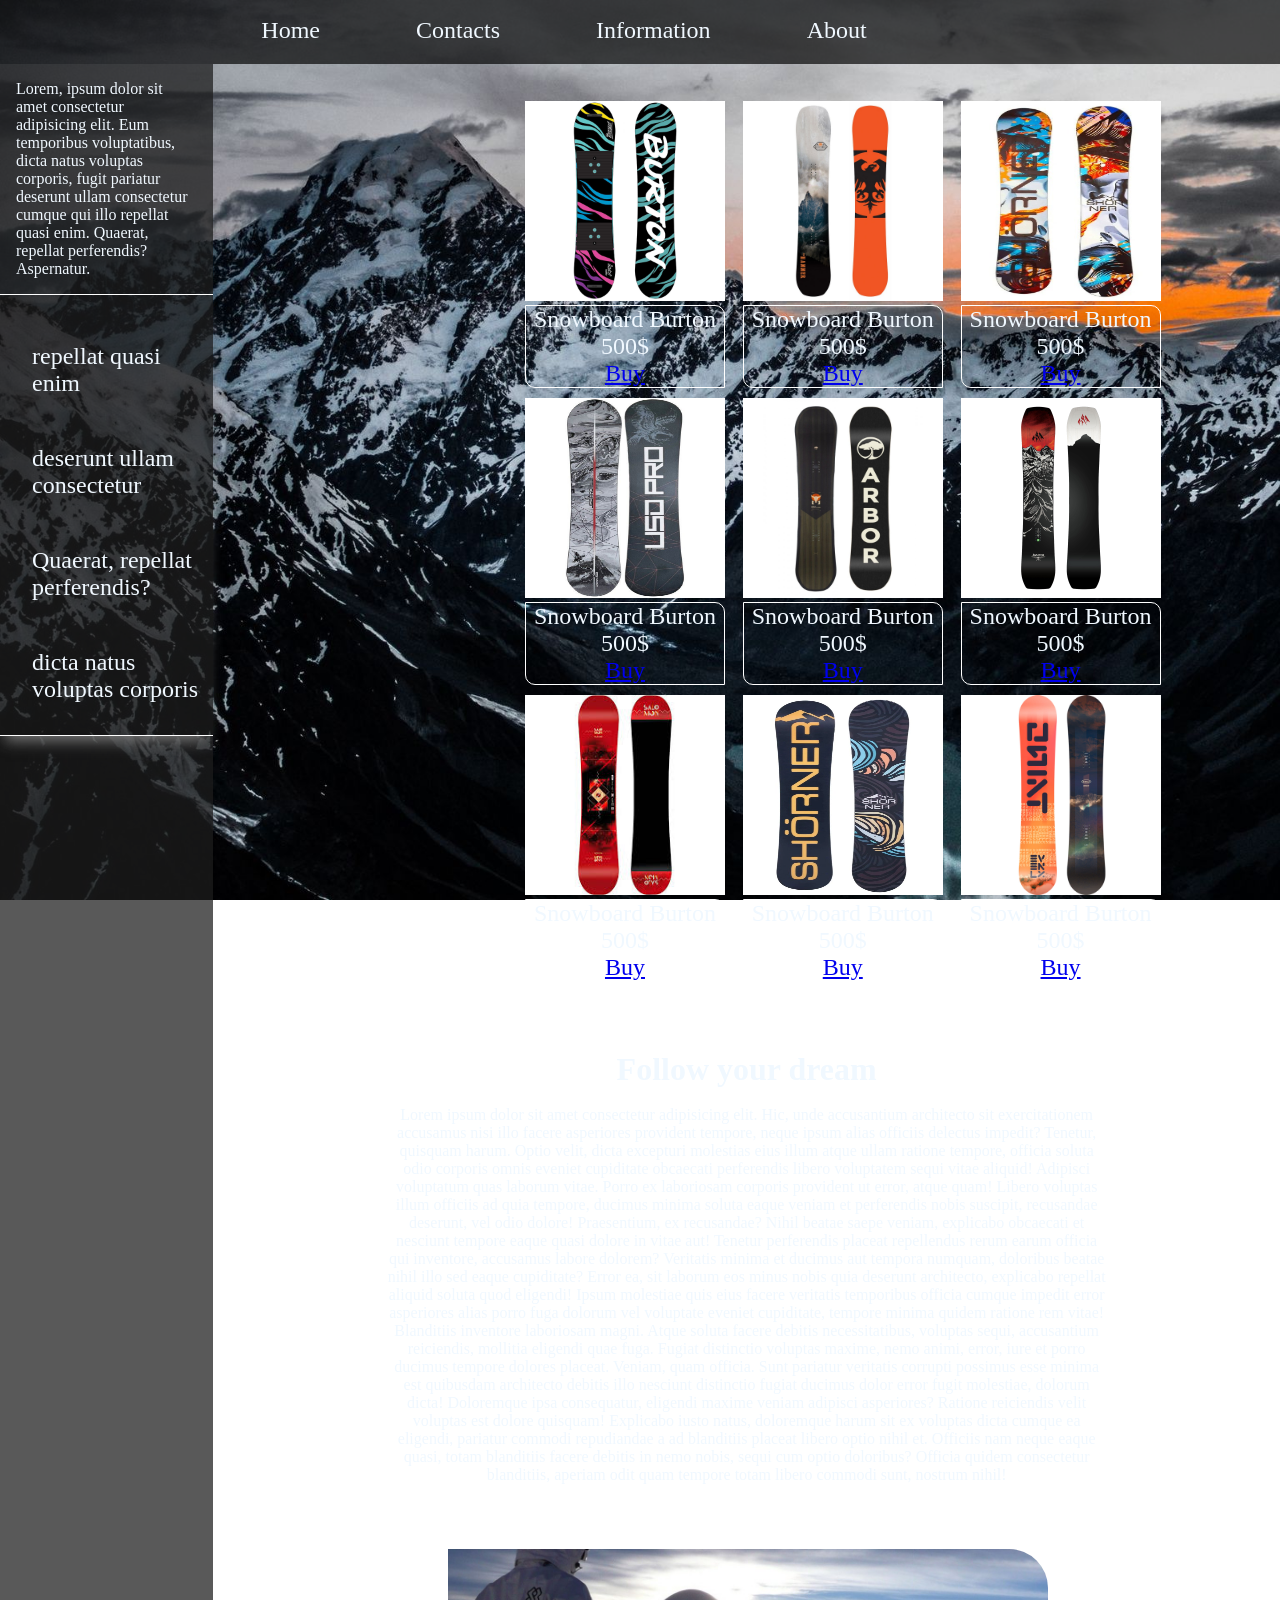
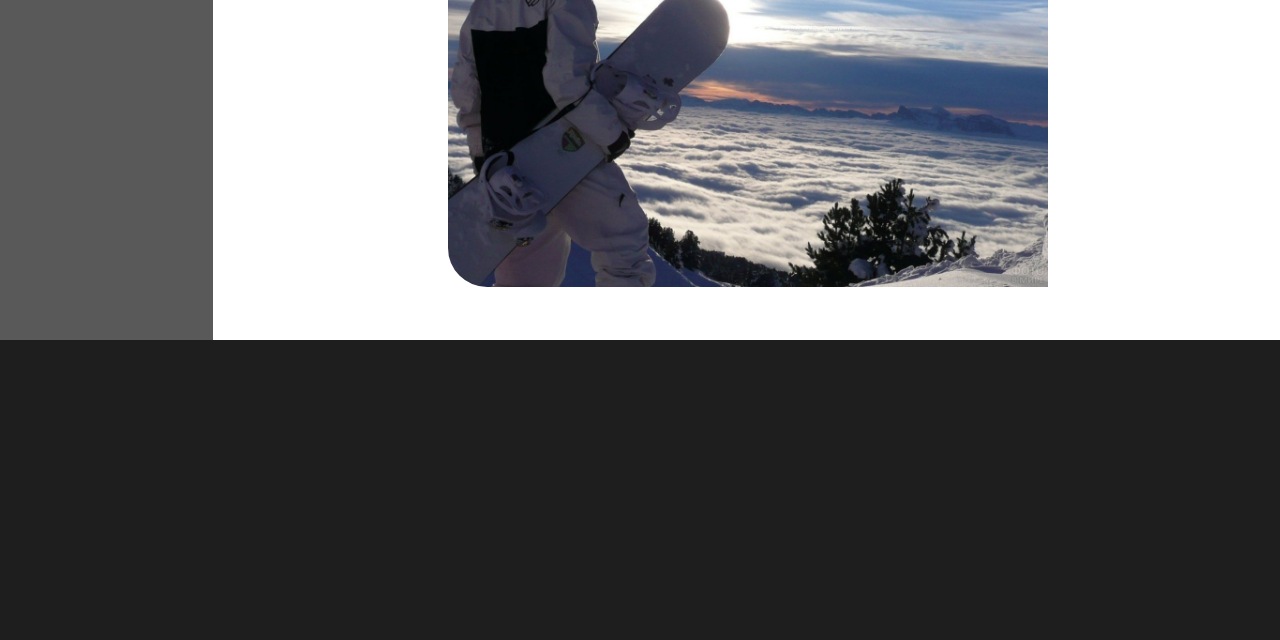
<file: landing page/index.html>
<!DOCTYPE html>
<html lang="en">

<head>
    <meta charset="UTF-8">
    <meta http-equiv="X-UA-Compatible" content="IE=edge">
    <meta name="viewport" content="width=device-width, initial-scale=1.0">
    <link rel="stylesheet" href="../landing page/styles/style.css">
    <link rel="stylesheet" href="../landing page/styles/style_left_bar.css">
    <link rel="stylesheet" href="../landing page/styles/nav-bar.css">
    <title>Document</title>
</head>

<body>

    <div class="nav-bar">
        <div class="nav-list">
            <a class="home" href="#">Home</a>
            <a href="#">Contacts</a>
            <a href="#">Information</a>
            <a href="#">About</a>   
        </div>
       <div class="drop"> 
        <a class="home" href="#">Page</a>
        <a href="#">Contacts</a>
        <a href="#">Information</a>
        <a href="#">About</a>
    </div>
        
      

    </div>
    <div class="main-container">


        <div class="left-bar">
            <p>Lorem, ipsum dolor sit amet consectetur adipisicing elit.
                Eum temporibus voluptatibus, dicta natus voluptas corporis, fugit pariatur
                deserunt ullam consectetur
                cumque qui illo repellat quasi enim. Quaerat, repellat perferendis? Aspernatur.</p>
            <div class="info-left-bar">
                <ul>
                    <li class="list">repellat quasi enim</li>
                    <li class="list">deserunt ullam consectetur </li>
                    <li class="list">Quaerat, repellat perferendis?</li>
                    <li class="list">dicta natus voluptas corporis</li>
                </ul>
            </div>


        </div>
        <div class="inner-container">
        
            <div class="container">
                <div class="card">
                    <img src="../landing page/images/bords/181dc65eab731bc7d8aace21afc65b5e.jpg" />
                    <div class="card-info">
                        <p> Snowboard Burton</p>
                        <p>500$</p>
                        <a href="#">Buy</a>


                    </div>
                </div>
                <div class="card">
                    <img src="../landing page/images/bords/2805620668457aee5518f16487d58539.jpg" />
                    <div class="card-info">
                        <p> Snowboard Burton</p>
                        <p>500$</p>
                        <a href="#">Buy</a>


                    </div>
                </div>
                <div class="card">
                    <img src="../landing page/images/bords/61g7djynd0pxby4lard2joucw4hs6le8.jpg">
                    <div class="card-info">
                        <p> Snowboard Burton</p>
                        <p>500$</p>
                        <a href="#">Buy</a>


                    </div>
                </div>
                <div class="card">
                    <img src="../landing page/images/bords/6479230111.jpg" />
                    <div class="card-info">
                        <p> Snowboard Burton</p>
                        <p>500$</p>
                        <a href="#">Buy</a>


                    </div>
                </div>
                <div class="card">
                    <img src="../landing page/images/bords/Arbor-2022-Foundation-1000x1200.jpg" />
                    <div class="card-info">
                        <p> Snowboard Burton</p>
                        <p>500$</p>
                        <a href="#">Buy</a>


                    </div>
                </div>
                <div class="card">
                    <img src="../landing page/images/bords/c1ef1b1c0a59881adbe6d897e9af8e7f.jpg" />
                    <div class="card-info">
                        <p> Snowboard Burton</p>
                        <p>500$</p>
                        <a href="#">Buy</a>


                    </div>
                </div>
                <div class="card">
                    <img src="../landing page/images/bords/images.jpg" />
                    <div class="card-info">
                        <p> Snowboard Burton</p>
                        <p>500$</p>
                        <a href="#">Buy</a>


                    </div>
                </div>
                <div class="card">
                    <img src="../landing page/images/bords/yyi48ip8axywd3rla53e3nftq1rkj0ws.jpg" />
                    <div class="card-info">
                        <p> Snowboard Burton</p>
                        <p>500$</p>
                        <a href="#">Buy</a>


                    </div>
                </div>
                <div class="card">
                    <img src="../landing page/images/bords/Сноуборд-JOINT-EVENLY-SNB-21-22.jpg" />
                    <div class="card-info">
                        <p> Snowboard Burton</p>
                        <p>500$</p>
                        <a href="#">Buy</a>


                    </div>
                </div>

            </div>
            <div class="text">
                <h1> Follow your dream</h1>
                <br>
                <p>Lorem ipsum dolor sit amet consectetur adipisicing elit. Hic, unde accusantium architecto sit
                    exercitationem accusamus nisi illo facere asperiores provident tempore, neque ipsum alias officiis
                    delectus impedit? Tenetur, quisquam harum.
                    Optio velit, dicta excepturi molestias eius illum atque ullam ratione tempore, officia soluta odio
                    corporis omnis eveniet cupiditate obcaecati perferendis libero voluptatem sequi vitae aliquid!
                    Adipisci voluptatum quas laborum vitae.
                    Porro ex laboriosam corporis provident ut error, atque quam! Libero voluptas illum officiis ad quia
                    tempore, ducimus minima soluta eaque veniam et perferendis nobis suscipit, recusandae deserunt, vel
                    odio dolore!
                    Praesentium, ex recusandae? Nihil beatae saepe veniam, explicabo obcaecati et nesciunt tempore eaque
                    quasi dolore in vitae aut! Tenetur perferendis placeat repellendus rerum earum officia qui
                    inventore, accusamus labore dolorem?
                    Veritatis minima et ducimus aut tempora numquam, doloribus beatae nihil illo sed eaque cupiditate?
                    Error ea, sit laborum eos minus nobis quia deserunt architecto, explicabo repellat aliquid soluta
                    quod eligendi!
                    Ipsum molestiae quis eius facere veritatis temporibus officia cumque impedit error asperiores alias
                    porro fuga dolorum vel voluptate eveniet cupiditate, tempore minima quidem ratione rem vitae!
                    Blanditiis inventore laboriosam magni.
                    Atque soluta facere debitis necessitatibus, voluptas sequi, accusantium reiciendis, mollitia
                    eligendi quae fuga. Fugiat distinctio voluptas maxime, nemo animi, error, iure et porro ducimus
                    tempore dolores placeat. Veniam, quam officia.
                    Sunt pariatur veritatis corrupti possimus esse minima est quibusdam architecto debitis illo nesciunt
                    distinctio fugiat ducimus dolor error fugit molestiae, dolorum dicta! Doloremque ipsa consequatur,
                    eligendi maxime veniam adipisci asperiores?
                    Ratione reiciendis velit voluptas est dolore quisquam! Explicabo iusto natus, doloremque harum sit
                    ex voluptas dicta cumque ea eligendi, pariatur commodi repudiandae a ad blanditiis placeat libero
                    optio nihil et.
                    Officiis nam neque eaque quasi, totam blanditiis facere debitis in nemo nobis, sequi cum optio
                    doloribus? Officia quidem consectetur blanditiis, aperiam odit quam tempore totam libero commodi
                    sunt, nostrum nihil!</p>
            </div>
            <div class="snow">
                <img src="../landing page/images/snoubordist-smotrit-na-oblaka.jpg">
            </div>
        </div>
       

    </div>
    <div class="footer"></div>
<script src="index.js"></script>
</body>

</html>
</file>
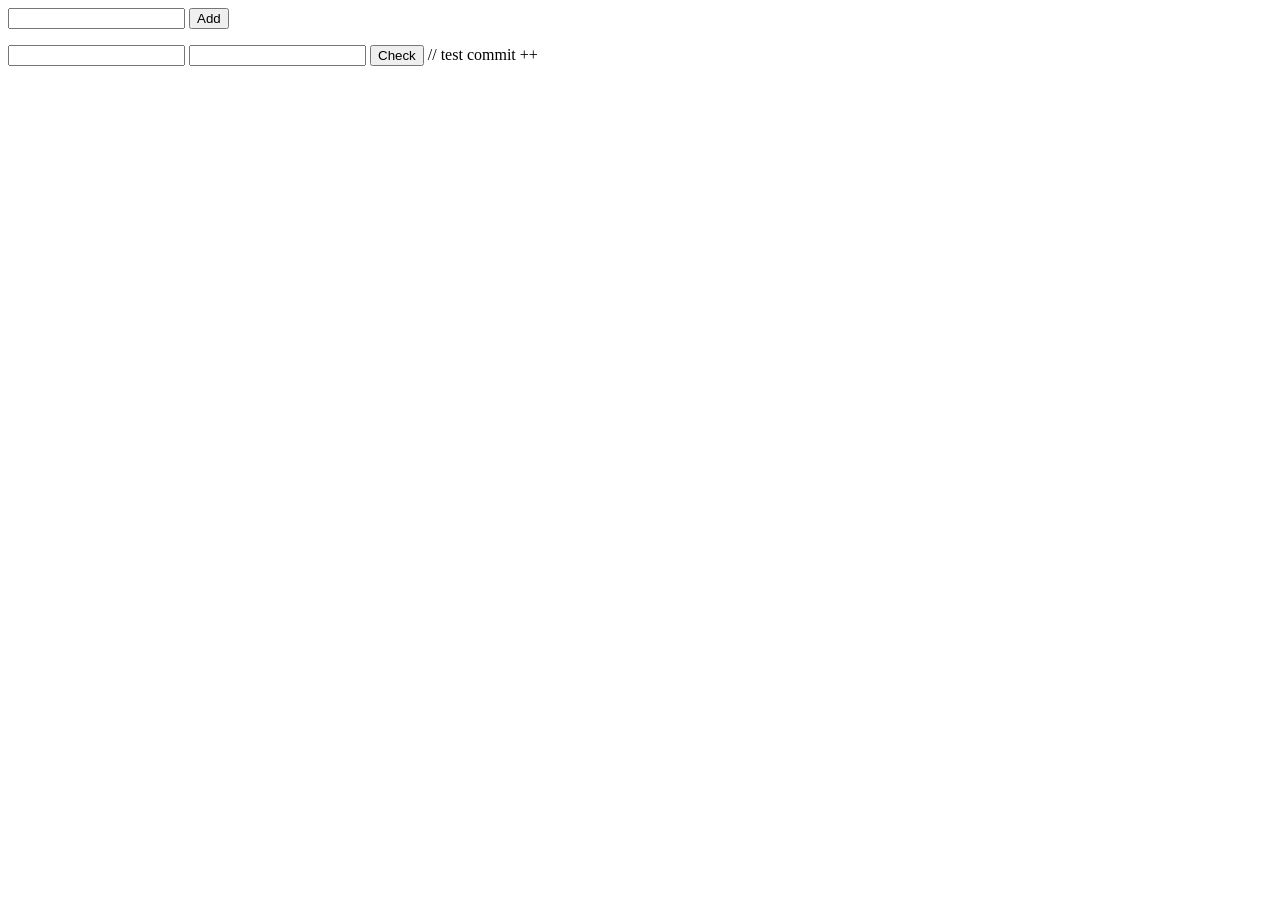
<file: index/everydayer.html>
<!DOCTYPE html>
<html lang="en">
<head>
    <meta charset="UTF-8">
    <meta http-equiv="X-UA-Compatible" content="IE=edge">
    <meta name="viewport" content="width=device-width, initial-scale=1.0">
    <title>Document</title>
    <link rel="stylesheet" href="everydayer.css">
</head>
<body>
    <input type="text" id="info">
    <button id="save">Add</button>
    <ol id="ordered"></ol>


    <input id="first">
    <input id="second" type="text">
    <button id="check">Check</button>
    <script src="everydayer.js"></script>
// test commit ++
</body>
</html>
</file>
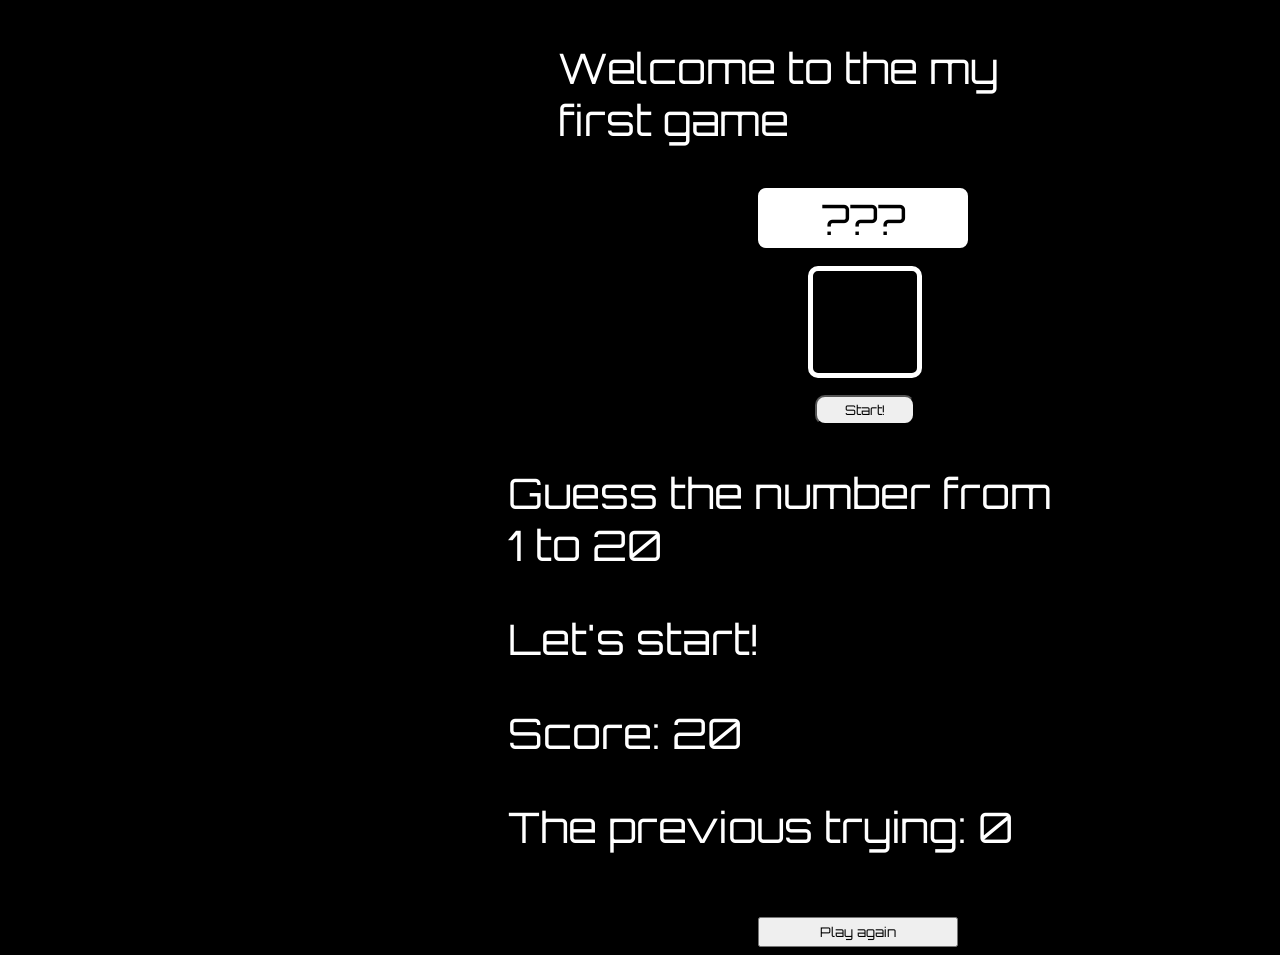
<file: index/game.html>
<!DOCTYPE html>
<html lang="en">

<head>
    <link rel="stylesheet" href="game.css">
    <script src="game.js" defer></script>
    <meta charset="UTF-8">
    <meta http-equiv="X-UA-Compatible" content="IE=edge">
    <meta name="viewport" content="width=device-width, initial-scale=1.0">
    <title>Document</title>
</head>

<body>

    <section>
        <p class="welcome"> Welcome to the my first game</p>
    </section>
    <section class="centerInfo">???</section>

    <section class="manipulatorOfGame">
        <br>
        <input id="windowEnter" type="number"> 
        <br>
        <button id="play">Start!</button>
    </section>

    <section class="infoUp">
        <p>Guess the number from 1 to 20</p>
    </section>
    <section id="infoDown">
        <section>
            <p class="letsTry">Let's start!</p>
            <p>Score: <span id="score">20 </span></p>
            <p>The previous trying: <span id="trying">0 </span></p>


        </section>
        <button id="again">Play again</button>

</body>

</html>
</file>
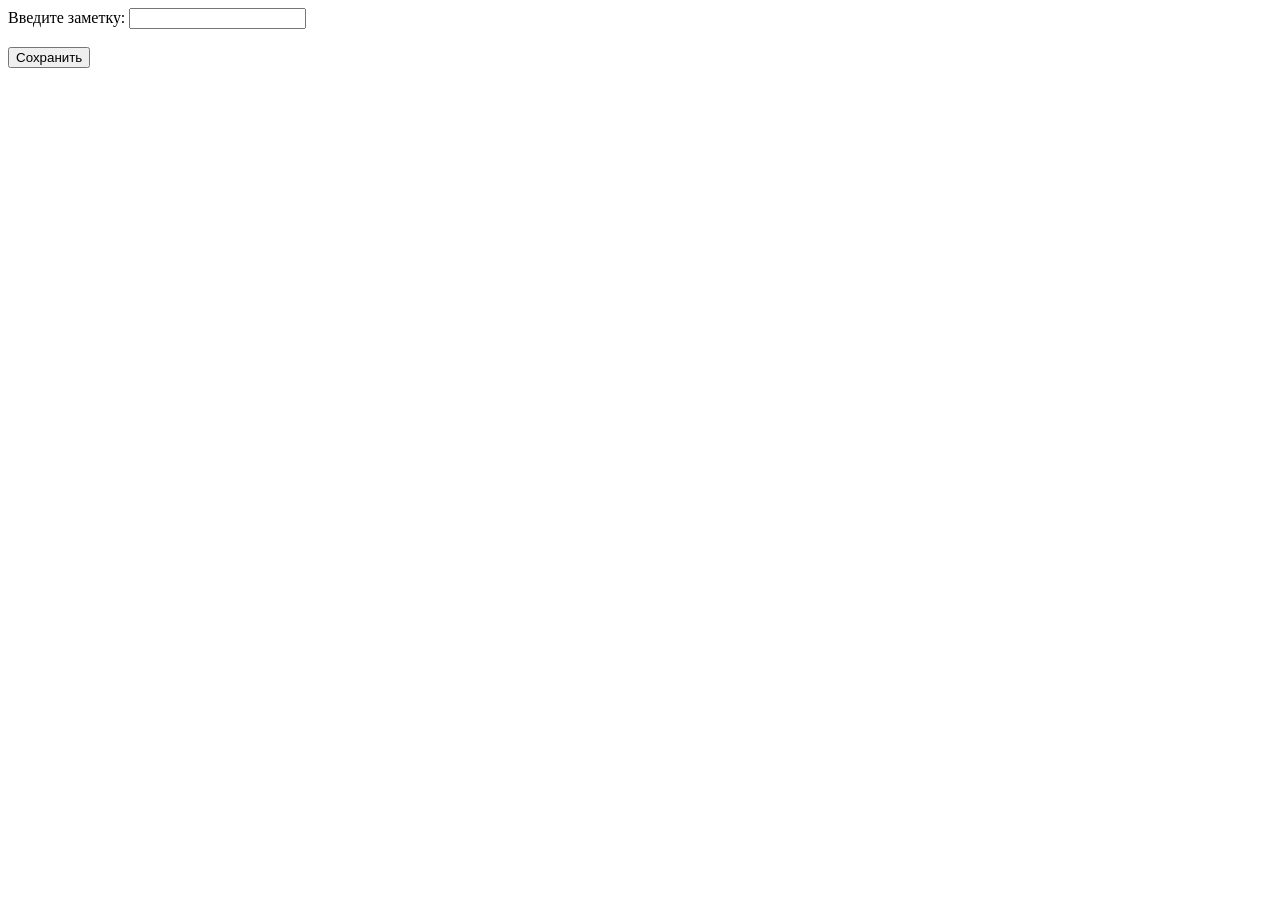
<file: index/index3.html>
<!DOCTYPE html>
<html lang="en">
<head>
    <meta charset="UTF-8">
    <meta http-equiv="X-UA-Compatible" content="IE=edge">
    <meta name="viewport" content="width=device-width, initial-scale=1.0">
    <title>index3</title>
    
</head>
<body><div><label>Введите заметку:</label>
    <input id="notes"> </input></div>
    <br>
    <button id="save">Сохранить</button>
    
<ol id="first"></ol>
   
    <script src="index3.js"></script>
</body>
</html>
</file>
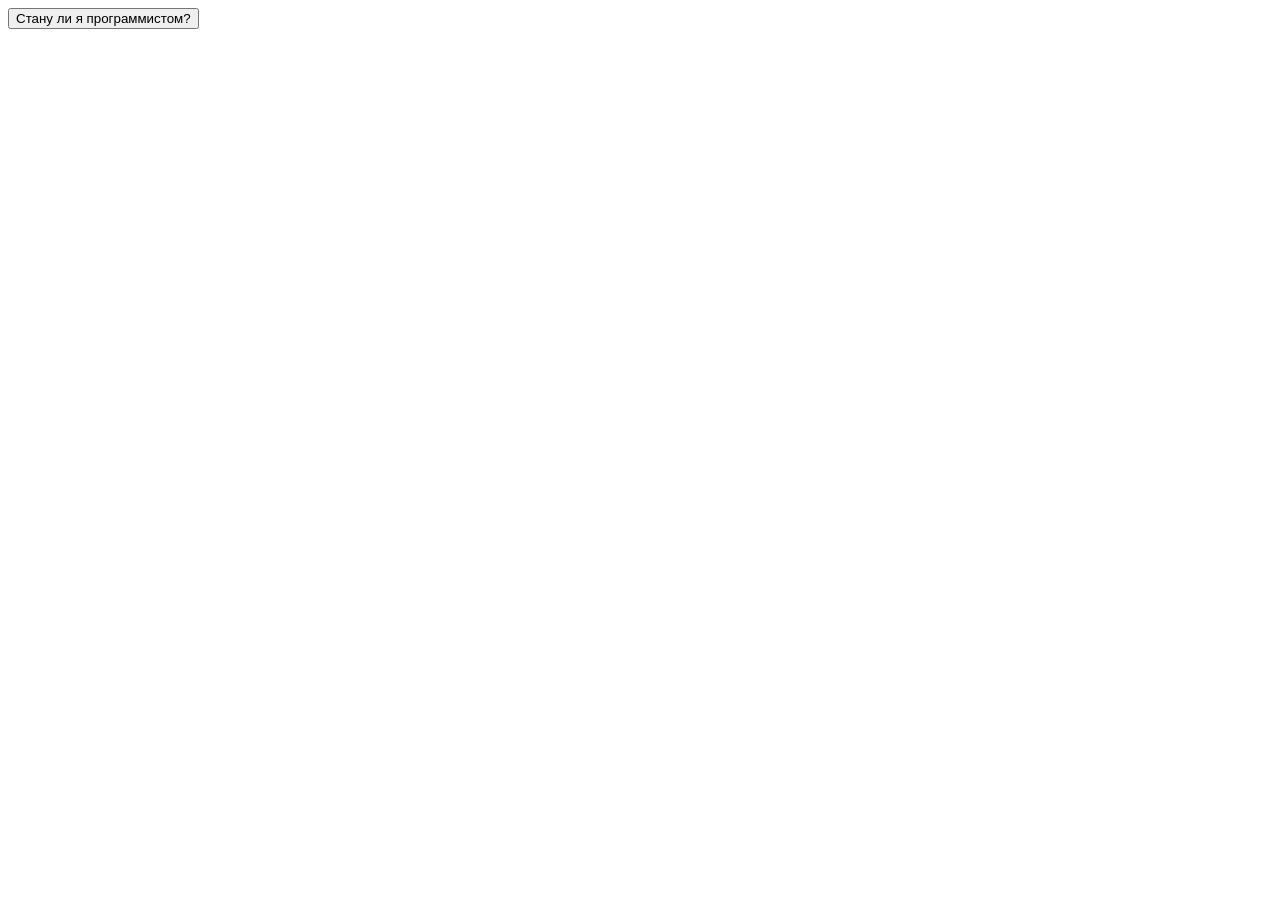
<file: index/index4.html>
<!DOCTYPE html>
<html lang="en">
<head>
    <meta charset="UTF-8">
    <meta http-equiv="X-UA-Compatible" content="IE=edge">
    <meta name="viewport" content="width=device-width, initial-scale=1.0">
    <title>Document</title>
</head>
<body>
    <button id="first" value="1">Стану ли я программистом?</button>
    <script src="index4.js"></script>
</body>
</html>
</file>
<file: landing page/styles/style.css>
*{
    margin: 0;
    padding: 0;
}
.card{
    width: 200px;
    margin: 5px;
}

.card img{
    width: 100%;
    max-height: 200px;
}

.container{
    margin-top: 2em;
    padding-left: 12.5em;
    display: grid;
    grid-template-columns: 1fr 1fr 1fr;
    grid-template-rows: repeat(3, 1fr);

}

.card-info{
    border: 0.5px solid rgb(255, 255, 255);
    text-align: center;
    font-size: 24px;
    border-bottom-left-radius: 10px;
    border-top-right-radius: 10px;
}

body{
    background-image: url('../images/mountain1.png');
    color: aliceblue;
    background-attachment: fixed;
    background-repeat: no-repeat;
    background-size: cover;
}

/* body:before {
    content: "";
    position: fixed;
    top: 0;
    left: 0;
    width: 100%;
    height: 100%;
    background: url('../images/stripe-black.png');
} */

.text {
    margin-top: 4em;
}
.snow{
    margin-left: 18em;
    max-width: 600px;
    
    display: block;
    margin-left: auto;
    margin-right: auto;
}
.snow img{
    border-bottom-left-radius: 40px;
    border-top-right-radius: 40px;
    width: 100%;
    border: 1px solid white;
}

.footer{
    height: 300px;
    background-color: rgba(0, 0, 0, 0.884);
}
</file>
<file: landing page/styles/style_left_bar.css>
.main-container{
    display: grid;
    grid-template-columns: repeat(12, 1fr);
    grid-template-rows: repeat(1);

}
.left-bar{

grid-column: 1/3;
background-color: rgba(29, 29, 29, 0.733);
background-size: cover;
}
.inner-container{
grid-column: 4/12;
margin-bottom: 3em;
}
.left-bar p{
    margin: 1em;
}

.text{
    margin: 4em;
    text-align: center;
}

.info-left-bar{
    border-top: 0.5px solid white;
    border-bottom: 0.5px solid white;
    padding-left: 2em;
    padding-bottom: 2em;
    -webkit-box-shadow: -1px 11px 14px -6px rgba(104, 104, 104, 0.95);
-moz-box-shadow: -1px 11px 14px -6px rgba(131, 131, 131, 0.95);;
box-shadow: -1px 11px 14px -6px rgba(124, 124, 124, 0.95);

}
.info-left-bar>ul>li{
    list-style: none;
    padding-top: 2em;
    font-size: 24px;
}
</file>
<file: landing page/styles/nav-bar.css>
.nav-bar{
    background-color: rgba(0, 0, 0, 0.678);
    height: 4em;
    background-attachment: fixed;
    display: grid;
    grid-template-columns: repeat(12, 1fr);
    grid-template-rows: repeat(1);
    
}
.nav-list{
    height: 100%;
    display: flex;
    grid-column: 3/12   ;
    
}
.nav-list a{
    color: aliceblue;
    display: block;
    padding: 0.7em;
    padding-inline: 2em;
    text-decoration: none;
    font-size: 24px;
}

.nav-list a:hover{
    background-color: rgb(105, 105, 105);
}

.navlist div {
    display: flex;
    grid-column: 10/13;
    
}

.drop{
    display: none;
    grid-column: 3/6;
    grid-row: 2;
    background-color: rgba(0, 0, 0, 0.678);
    z-index: 3;

}

.drop a{
   
        color: aliceblue;
        display: block;
        padding: 0.7em;
        padding-inline: 2em;
        text-decoration: none;
        font-size: 24px;    

}
.drop a:hover{ 
    background-color: rgb(105, 105, 105);
 }
</file>
<file: index/everydayer.css>
.error{
border-color: red;

}
</file>
<file: index/game.css>
@import url(https://fonts.googleapis.com/css?family=Orbitron:regular,500,600,700,800,900);


p {
    font-size: 42px;
    font-family: Orbitron;
    color: white
}

.welcome {
    margin-left: 5px;
    margin-left: 50px;
}

body {
    background-color: black;

    border-left-width: 0px;
    padding-left: 500px;
    padding-right: 200px;
    border-right-width: 0px;
    margin-top: 0px;

}

.centerInfo {


    border: 5px solid white;


    height: 50px;
    width: 200px;
    text-align: center;
    background-color: white;
    color: black;
    font-size: 42px;
    font-family: Orbitron;
}

#windowEnter {
    border-radius: 10px;
    border: 5px solid white;
    height: 100px;
    font-size: 42px;
    width: 100px;
    text-align: center;
    color: white;
    background-color: black;
    font-family: Orbitron;

}

#infoDown {
    color: white;
    font-size: 42px;
    font-family: Orbitron;

}

#play {
    width: 100px;
    height: 30px;
    font-family: Orbitron;
    margin-left: 7px;
    margin-top: 17px;
    border-radius: 10px;
}

button:hover {
    border-radius: 10px;
    background: black;
    color: white;
}

.centerInfo {
    border-radius: 8px;
    margin-left: 250px;
}

.manipulatorOfGame {
    margin-left: 300px;
}

input[type="number"] {
    -moz-appearance: textfield;
}

input[type="number"]:hover,
input[type="number"]:focus {
    -moz-appearance: number-input;
}

#again{
    width: 200px;
    height: 30px;
    margin-left: 250px;
    font-family: Orbitron;
}
</file>
